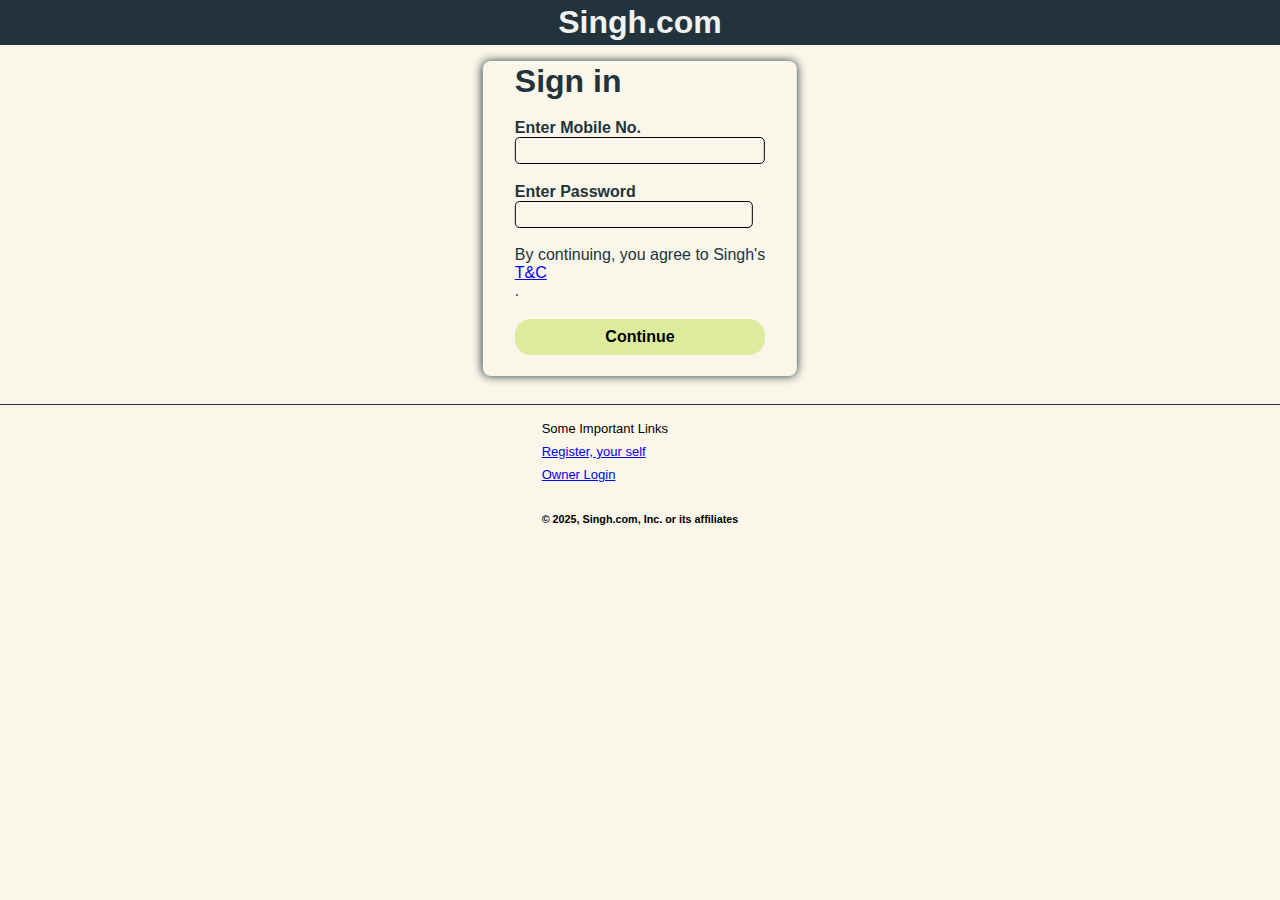
<file: templates/index.html>
<!DOCTYPE html>
<html lang="en">
<head>
    <meta charset="UTF-8">
    <meta name="viewport" content="width=device-width, initial-scale=1.0">
    <title>login</title>
    <link rel="stylesheet" href="/static/styles.css">
</head>
<body>
    <div class="top_bar">
        <h2>Singh.com</h2>
    </div>
    <div class="login">
        

        <form class="form">
            <h3>Sign in </h3>
            <div style="display: flex; flex-direction:column;">
            <label class="lable">Enter Mobile No.</label>
            <input class="in"  name="user_name"  required>
            </div>
            <div style="display: flex; flex-direction:column;align-items:start;">
            <label class="lable">Enter Password</label>

            <input class="in" name="user_pwd" type="password" required>
            <br>By continuing, you agree to Singh's <a href="#">T&C</a>.


            </div>
            <button class="btn">Continue</button>
            <div></div>

        </form>

    </div>
    

    <div style="display: grid; place-content:center;gap:0.5rem;margin:0px;padding:1rem;font-size:small;">
        <p>Some Important Links</p>

        <a href="#">Register, your self</a>

        <a href="#">Owner Login</a>
        <br>
        <h5>© 2025, Singh.com, Inc. or its affiliates</h5>
    </div>
    
</body>
</html>
</file>
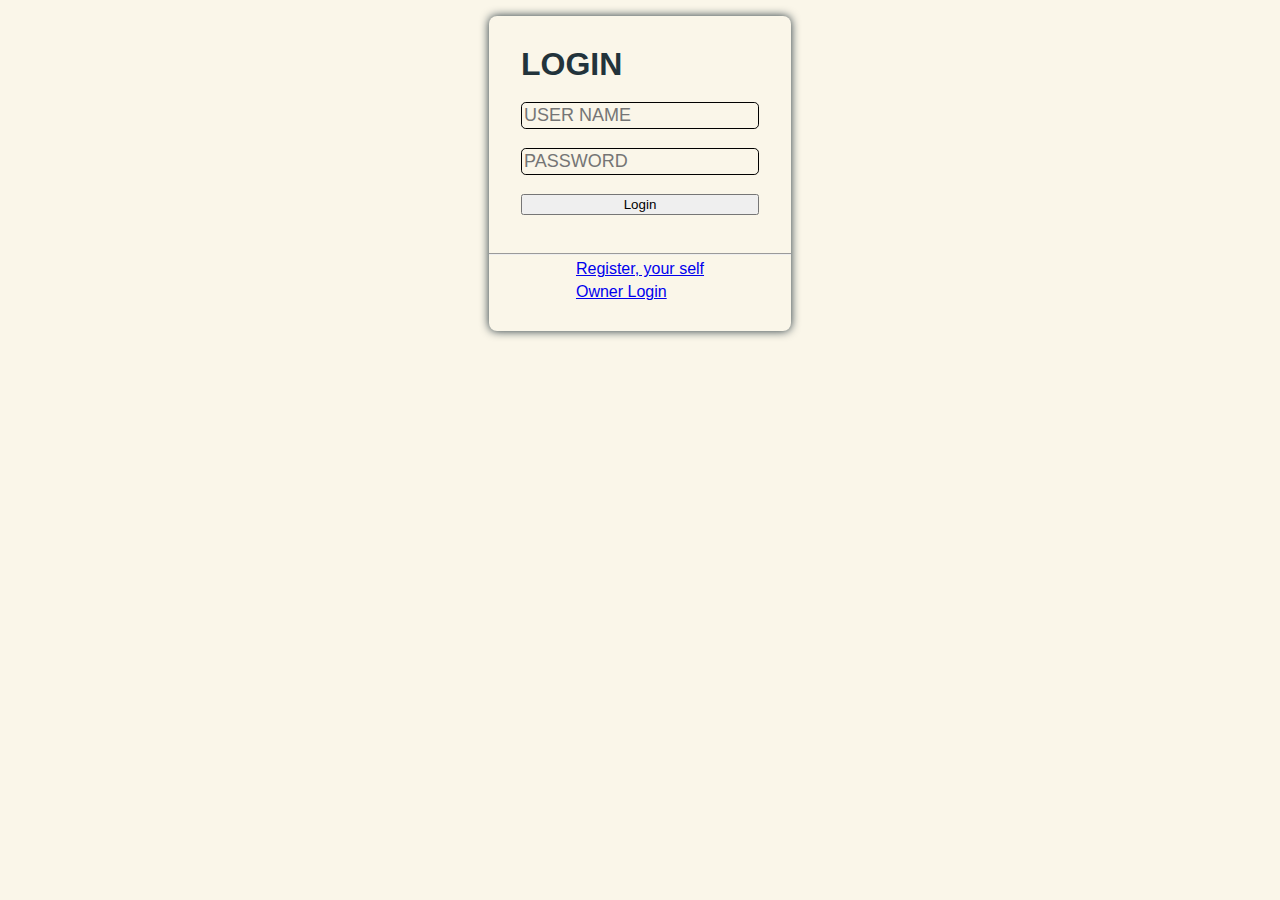
<file: templates/iindex.html>
<!DOCTYPE html>
<html lang="en">
<head>
    <meta charset="UTF-8">
    <meta name="viewport" content="width=device-width, initial-scale=1.0">
    <title>login</title>
    <link rel="stylesheet" href="/static/styles.css">
</head>
<body>
    <div class="login">

        <form class="form">
            <h1>LOGIN</h1>

            <input class="in"  name="user_name" type="text" required placeholder="USER NAME">
            <input class="in" name="user_pwd" type="password" required placeholder="PASSWORD">
            <button>Login</button>
            <div></div>
            <div style=" display:grid;place-content: center; text-align:start;gap:5px;">
                <hr><a href="#">Register, your self</a>
            
                <a href="#">Owner Login</a>
            </div>
        </form>
    </div>
    
</body>
</html>
</file>
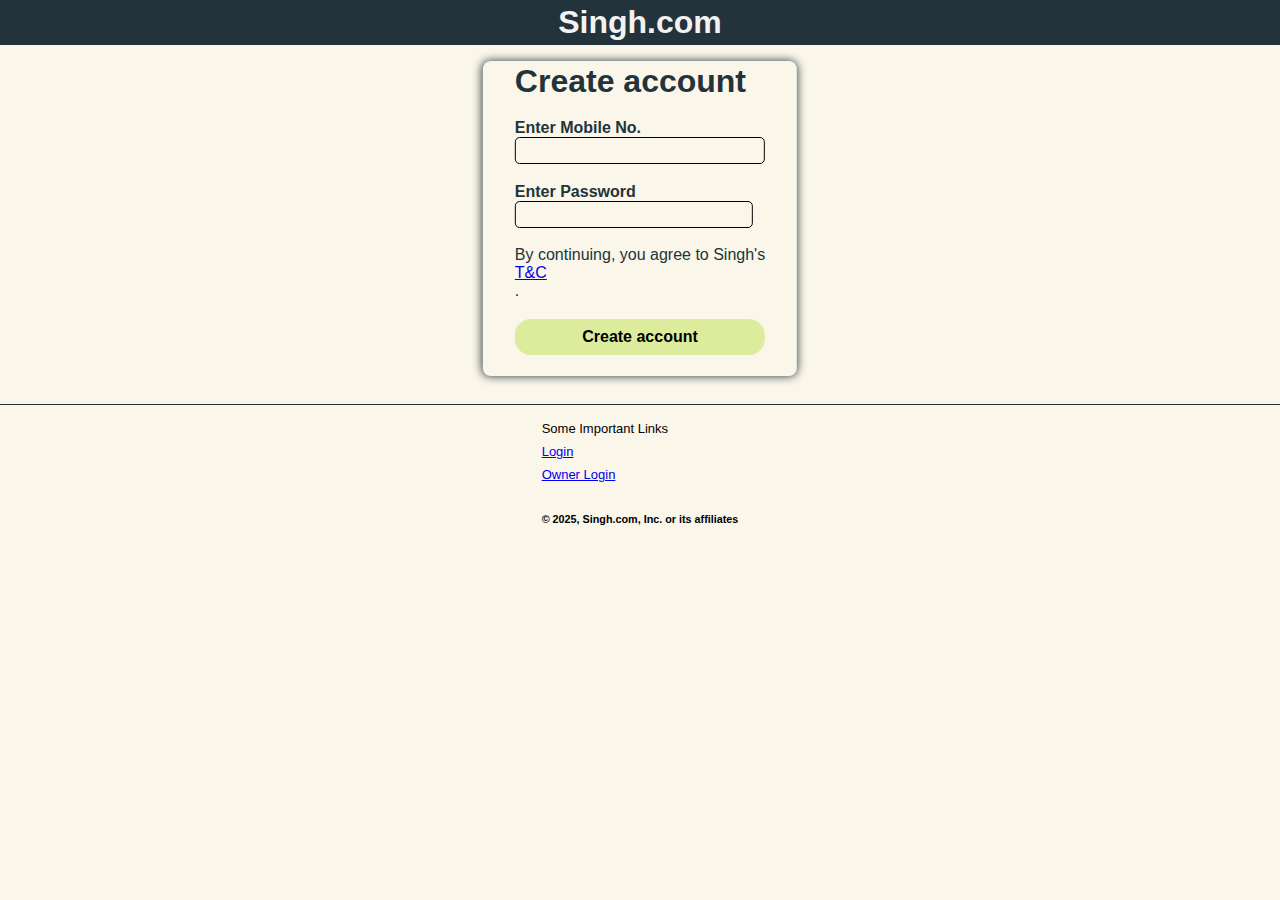
<file: templates/register.html>
<!DOCTYPE html>
<html lang="en">
<head>
    <meta charset="UTF-8">
    <meta name="viewport" content="width=device-width, initial-scale=1.0">
    <title>register</title>
    <link rel="stylesheet" href="/static/styles.css">
</head>
<body>
    <div class="top_bar">
        <h2>Singh.com</h2>
    </div>
    <div class="login">
        

        <form class="form">
            <h3>Create account </h3>
            <div style="display: flex; flex-direction:column;">
            <label class="lable">Enter Mobile No.</label>
            <input class="in"  name="user_name"  required>
            </div>
            <div style="display: flex; flex-direction:column;align-items:start;">
            <label class="lable">Enter Password</label>

            <input class="in" name="user_pwd" type="password" required>
            <br>By continuing, you agree to Singh's <a href="#">T&C</a>.


            </div>
            <button class="btn">Create account</button>
            <div></div>

        </form>

    </div>
    

    <div style="display: grid; place-content:center;gap:0.5rem;margin:0px;padding:1rem;font-size:small;">
        <p>Some Important Links</p>

        <a href="index.html">Login</a>

        <a href="#">Owner Login</a>
        <br>
        <h5>© 2025, Singh.com, Inc. or its affiliates</h5>
    </div>
    
</body>
</html>
</file>
<file: static/styles.css>
*{
    margin: 0;
    box-sizing: border-box;
}
:root{
    --background:#FAF6E9;
    --bars:#22333B;
    --text:#DDEB9D;
}

body{
    font-family: 'Lucida Sans', 'Lucida Sans Regular', 'Lucida Grande', 'Lucida Sans Unicode', Geneva, Verdana, sans-serif;
    background-color: #FAF6E9;
    display: grid;
    place-content: center;
    overflow: hidden;
}
.top_bar{
    place-content: center;
    align-items: center;
    text-align: center;
    font-size: large;
    color:#f2f2f2;
    background-color: #22333b;
    height: 5dvh;
    width: 100dvw;
}
.login{
    margin-top: 0;
    display: grid;
    place-content:center;
    height: 40dvh;
    width: 100%;
    position: relative;
    border-bottom: 1px solid #22333B;

}
.form{
    position: absolute;
    left: 50%;
    transform: translateX(-50%);
    top:1rem;
    place-content: top;
    overflow: hidden;
    color: #22333B;
    box-shadow: 0px 0px 10px #22333B;

    border-radius: 0.5rem;
    display: grid;

    place-content: center;
    text-align: start;
    align-items: start;


    gap: 1.2rem;   
    padding: 2rem;
    height: 35dvh;

 


}
.in{
    border-radius: 0.3rem;
    color: #22333B;
    background-color: transparent;
    height: 3dvh;
    outline: none;
    font-size: large;
    border: 1px solid black;
}
.in:focus{
    box-shadow: 0px 0px 5px #0abaff;
}
.lable{

    font-weight: bold;




  
}
hr{
    width: 2000%;
    margin-left: -100%;
}
.btn{
    font-size: medium;
    font-weight: bold;
    border: none;
    outline: none;
    height: 4dvh;
    border-radius: 1rem;
    background-color:#DDEB9D;
}
.btn:hover{
    background-color: #dbf567;
}
h2{
    font-size: 2rem;
}

h3{
    font-size: 2rem;
}
@media(max-width:700px){
     .form{
        height: 47dvh;
    }
    .login{
        height: 52dvh;
    } 
    .btn{
        height: 6dvh;
    }
    .top_bar{
        height: 7dvh;
    }
    .in{
        height: 4dvh;
    }
}
</file>
